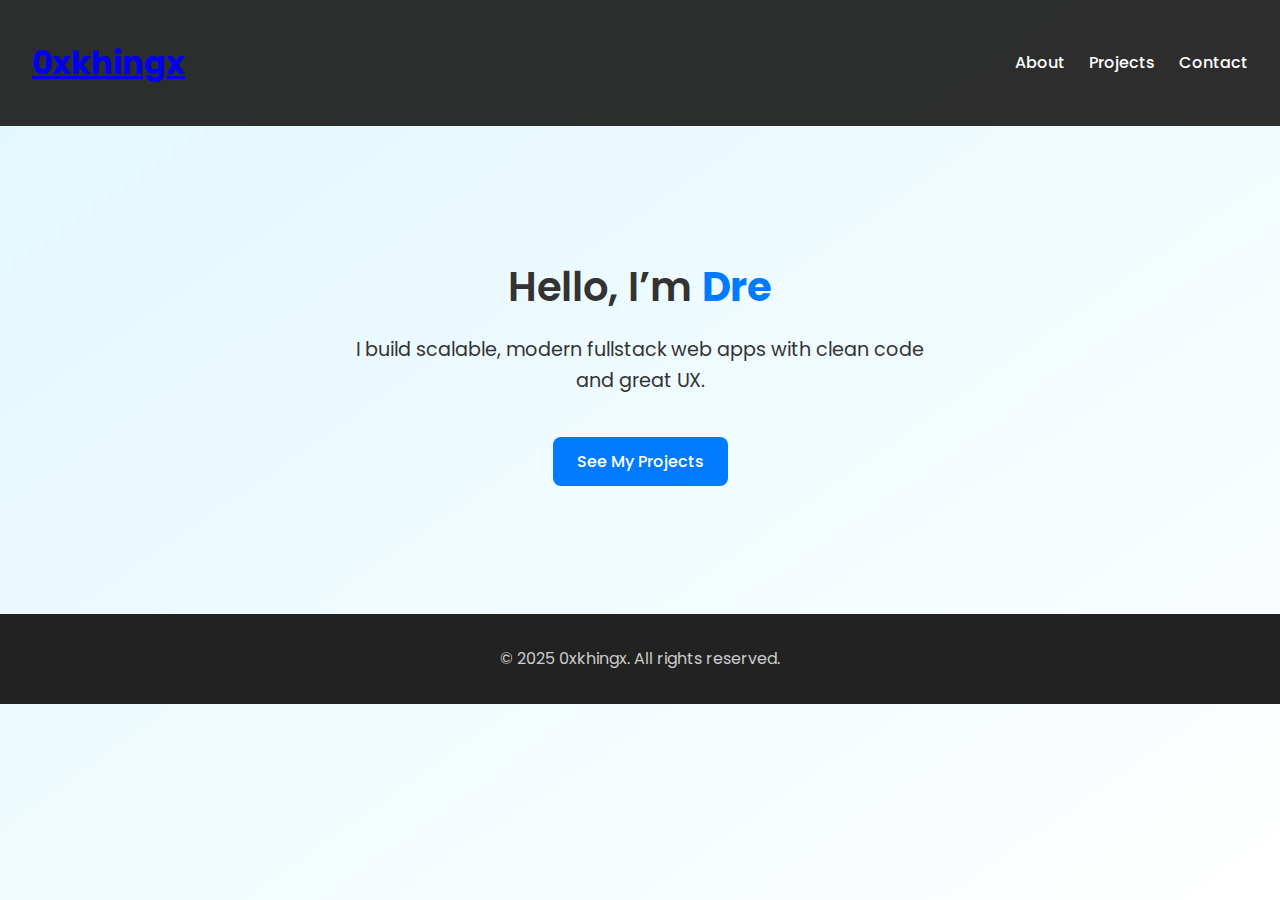
<file: 0xkhingx11/index.html>
<!DOCTYPE html>
<html lang="en">
<head>
  <meta charset="UTF-8" />
  <meta name="viewport" content="width=device-width, initial-scale=1.0"/>
  <title>khingx | Fullstack Developer</title>
  <link rel="stylesheet" href="css/styles.css"/>
</head>
<body>
  <header>
    <nav class="navbar">
      <h1><a href="index.html">0xkhingx</a></h1>
      <ul class="nav-links">
        <li><a href="about.html">About</a></li>
        <li><a href="projects.html">Projects</a></li>
        <li><a href="contact.html">Contact</a></li>
      </ul>
    </nav>
  </header>

  <main class="hero">
    <section class="intro">
      <h2>Hello, I’m <span class="highlight">Dre</span></h2>
      <p>I build scalable, modern fullstack web apps with clean code and great UX.</p>
      <a href="projects.html" class="btn">See My Projects</a>
    </section>
  </main>

  <footer>
    <p>&copy; 2025 0xkhingx. All rights reserved.</p>
  </footer>
</body>
</html>
</file>
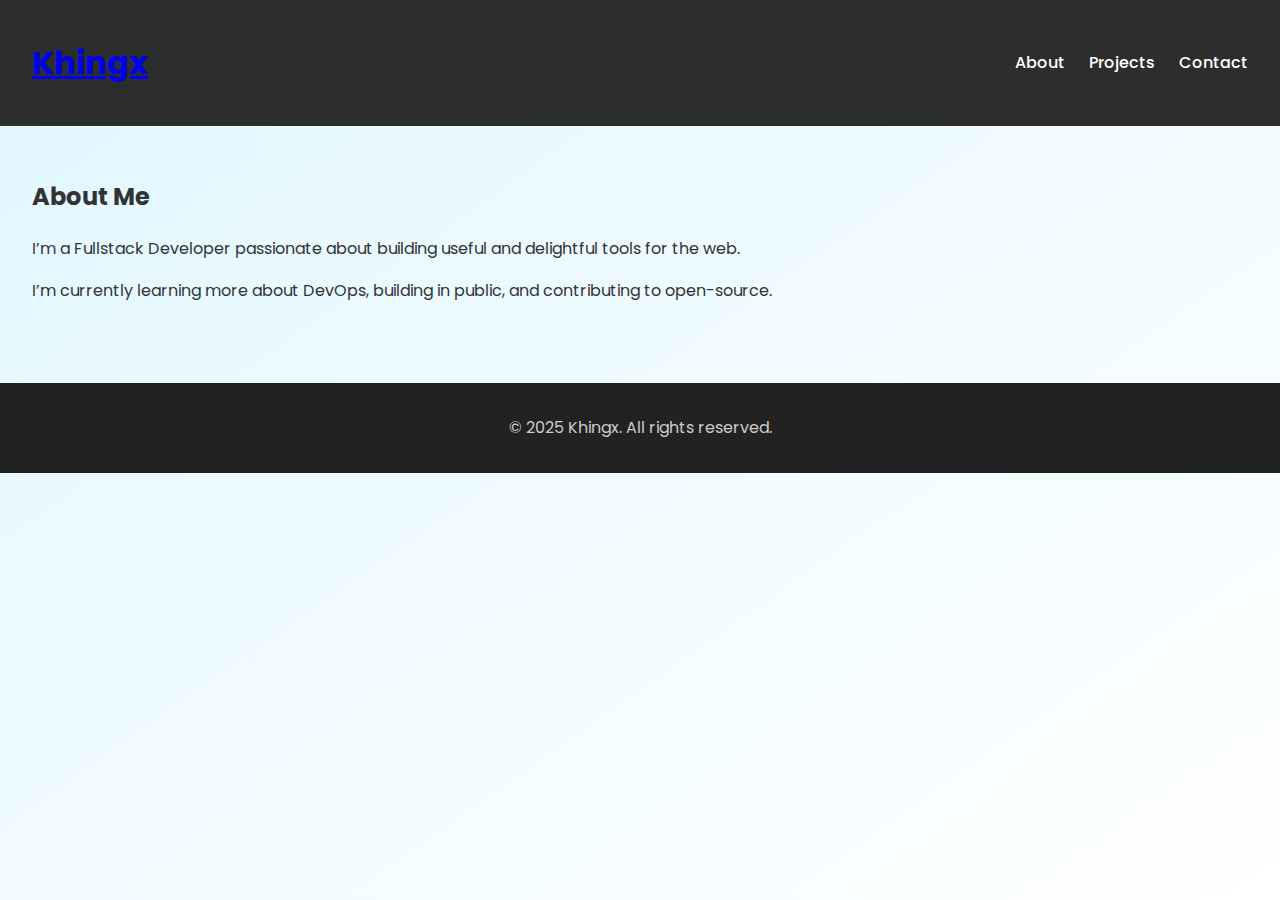
<file: 0xkhingx11/about.html>
<!DOCTYPE html>
<html lang="en">
<head>
  <meta charset="UTF-8"/>
  <meta name="viewport" content="width=device-width, initial-scale=1.0"/>
  <title>About Me | Khingx</title>
  <link rel="stylesheet" href="css/styles.css"/>
</head>
<body>
  <header>
    <nav class="navbar">
      <h1><a href="index.html">Khingx</a></h1>
      <ul class="nav-links">
        <li><a href="about.html">About</a></li>
        <li><a href="projects.html">Projects</a></li>
        <li><a href="contact.html">Contact</a></li>
      </ul>
    </nav>
  </header>

  <main class="content">
    <h2>About Me</h2>
    <p>I’m a Fullstack Developer passionate about building useful and delightful tools for the web. </p>
    <p>I’m currently learning more about DevOps, building in public, and contributing to open-source.</p>
  </main>

  <footer>
    <p>&copy; 2025 Khingx. All rights reserved.</p>
  </footer>
</body>
</html>
</file>
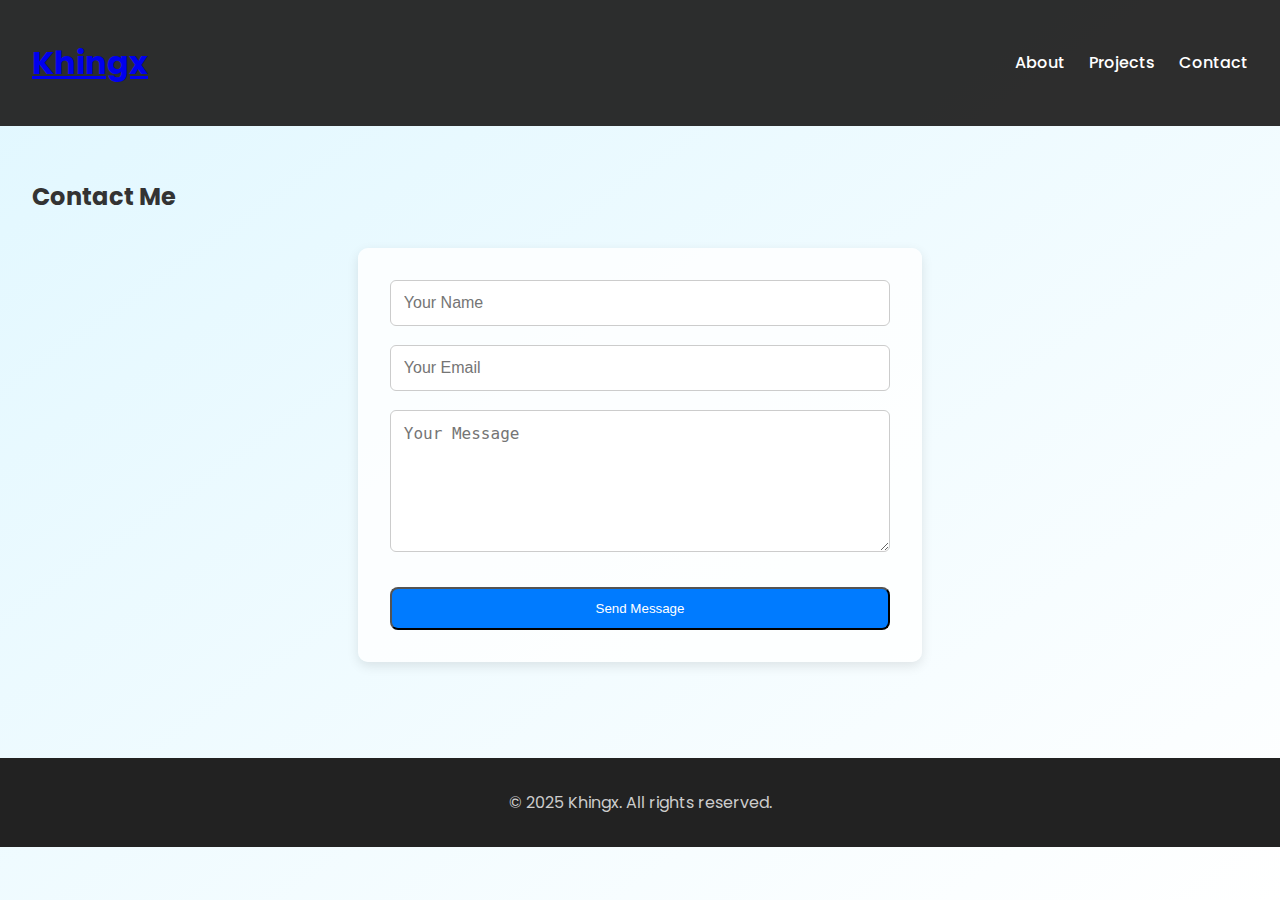
<file: 0xkhingx11/contact.html>
<!DOCTYPE html>
<html lang="en">
<head>
  <meta charset="UTF-8"/>
  <meta name="viewport" content="width=device-width, initial-scale=1.0"/>
  <title>Contact | Khingx</title>
  <link rel="stylesheet" href="css/styles.css"/>
</head>
<body>
  <header>
    <nav class="navbar">
      <h1><a href="index.html">Khingx</a></h1>
      <ul class="nav-links">
        <li><a href="about.html">About</a></li>
        <li><a href="projects.html">Projects</a></li>
        <li><a href="contact.html">Contact</a></li>
      </ul>
    </nav>
  </header>

  <main class="content">
    <h2>Contact Me</h2>
    <form action="https://formspree.io/f/YOUR_FORM_ID" method="POST" class="contact-form">
      <input type="text" name="name" placeholder="Your Name" required />
      <input type="email" name="_replyto" placeholder="Your Email" required />
      <textarea name="message" rows="6" placeholder="Your Message" required></textarea>
      <button type="submit" class="btn">Send Message</button>
    </form>
  </main>

  <footer>
    <p>&copy; 2025 Khingx. All rights reserved.</p>
  </footer>
</body>
</html>
</file>
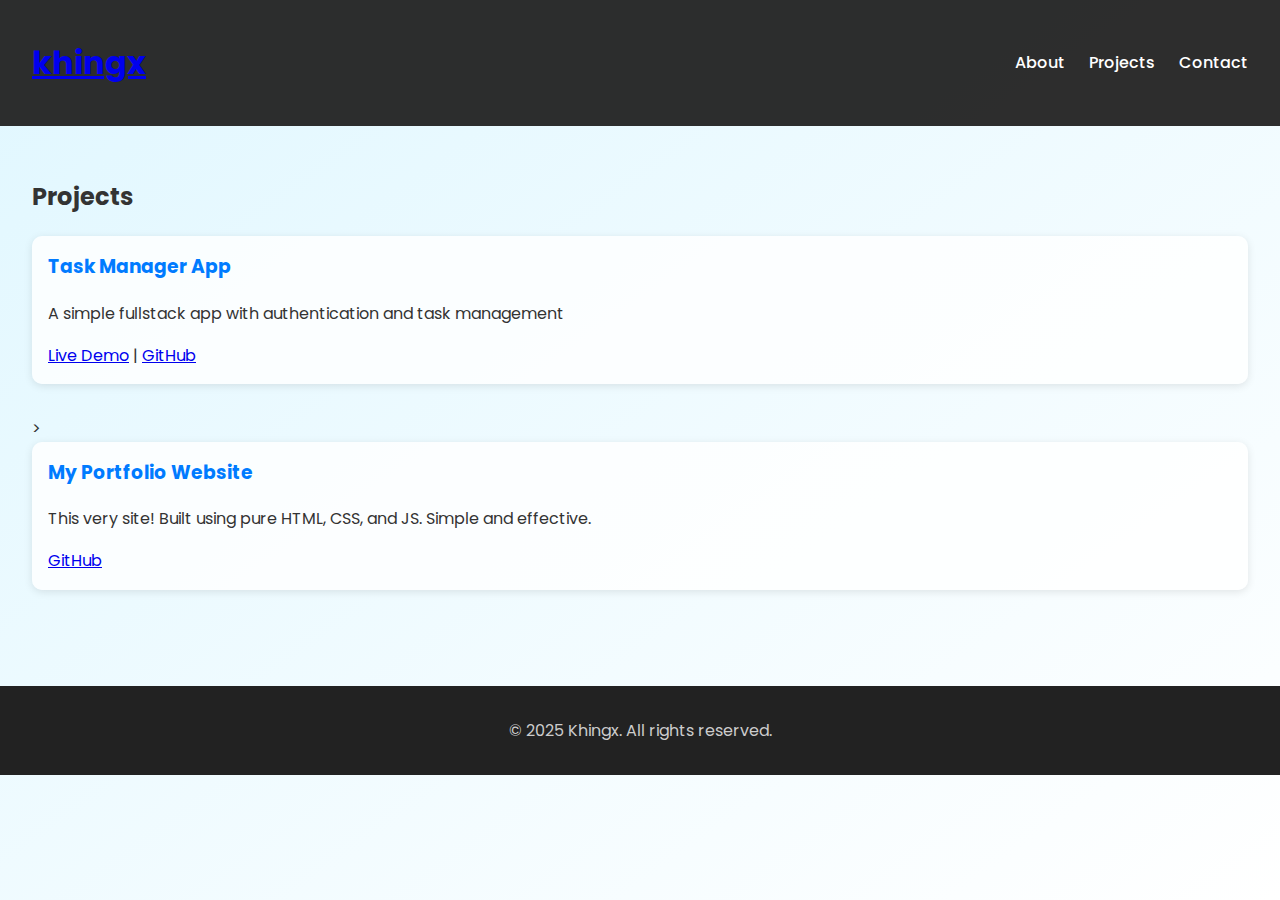
<file: 0xkhingx11/projects.html>
<!DOCTYPE html>
<html lang="en">
<head>
  <meta charset="UTF-8"/>
  <meta name="viewport" content="width=device-width, initial-scale=1.0"/>
  <title>Projects | khingx</title>
  <link rel="stylesheet" href="css/styles.css"/>
</head>
<body>
  <header>
    <nav class="navbar">
      <h1><a href="index.html">khingx</a></h1>
      <ul class="nav-links">
        <li><a href="about.html">About</a></li>
        <li><a href="projects.html">Projects</a></li>
        <li><a href="contact.html">Contact</a></li>
      </ul>
    </nav>
  </header>

  <main class="content">
    <h2>Projects</h2>

    <div class="project">
      <h3>Task Manager App</h3>
      <p>A simple fullstack app with authentication and task management</p>
      <a href="#">Live Demo</a> | <a href="https://github.com/0xkhingx" target="_blank">GitHub</a>
    </div>
>

    <div class="project">
      <h3>My Portfolio Website</h3>
      <p>This very site! Built using pure HTML, CSS, and JS. Simple and effective.</p>
      <a href="https://github.com/0xkhingx" target="_blank" >GitHub</a>
    </div>

  </main>

  <footer>
    <p>&copy; 2025 Khingx. All rights reserved.</p>
  </footer>
</body>
</html>
</file>
<file: 0xkhingx11/css/styles.css>
/* Import Google Fonts */
@import url('https://fonts.googleapis.com/css2?family=Poppins:wght@400;600&display=swap');

body {
  margin: 0;
  font-family: 'Poppins', 'Segoe UI', sans-serif;
  background: linear-gradient(to bottom right, #e0f7ff, #ffffff);
  color: #333;
  min-height: 100vh;
  line-height: 1.6;
}

header {
  background: rgba(34, 34, 34, 0.95);
  padding: 1rem 2rem;
  position: sticky;
  top: 0;
  z-index: 10;
}

.navbar {
  display: flex;
  justify-content: space-between;
  align-items: center;
  color: #fff;
}

.nav-links {
  list-style: none;
  display: flex;
  gap: 1.5rem;
  margin: 0;
  padding: 0;
}

.nav-links a {
  color: white;
  text-decoration: none;
  font-weight: 500;
  transition: color 0.3s;
}

.nav-links a:hover {
  color: #00bfff;
}

.hero {
  padding: 6rem 2rem;
  text-align: center;
  background: transparent;
}

.intro h2 {
  font-size: 2.5rem;
  margin-bottom: 1rem;
  font-weight: 600;
}

.intro p {
  font-size: 1.2rem;
  max-width: 600px;
  margin: 0 auto 1.5rem;
}

.highlight {
  color: #007BFF;
  font-weight: bold;
}

.btn {
  display: inline-block;
  padding: 0.75rem 1.5rem;
  background: #007BFF;
  color: white;
  text-decoration: none;
  border-radius: 8px;
  margin-top: 1rem;
  font-weight: 500;
  transition: background 0.3s;
}

.btn:hover {
  background: #005bb5;
}

footer {
  background: #222;
  color: #ccc;
  text-align: center;
  padding: 1rem;
  margin-top: 2rem;
}

.content {
  padding: 2rem;
}

.project {
  background: #ffffffcc;
  border-radius: 10px;
  padding: 1rem;
  margin-bottom: 2rem;
  box-shadow: 0 2px 8px rgba(0,0,0,0.1);
}

.project h3 {
  margin-top: 0;
  color: #007BFF;
}

.contact-form {
  display: flex;
  flex-direction: column;
  gap: 1.2rem;
  max-width: 500px;
  margin: 2rem auto;
  padding: 2rem;
  background: #ffffffcc;
  border-radius: 10px;
  box-shadow: 0 4px 12px rgba(0,0,0,0.1);
}

.contact-form input,
.contact-form textarea {
  padding: 0.8rem;
  font-size: 1rem;
  border: 1px solid #ccc;
  border-radius: 6px;
  transition: border 0.3s, box-shadow 0.3s;
}

.contact-form input:focus,
.contact-form textarea:focus {
  outline: none;
  border-color: #007BFF;
  box-shadow: 0 0 0 3px rgba(0,123,255,0.1);
}
</file>
